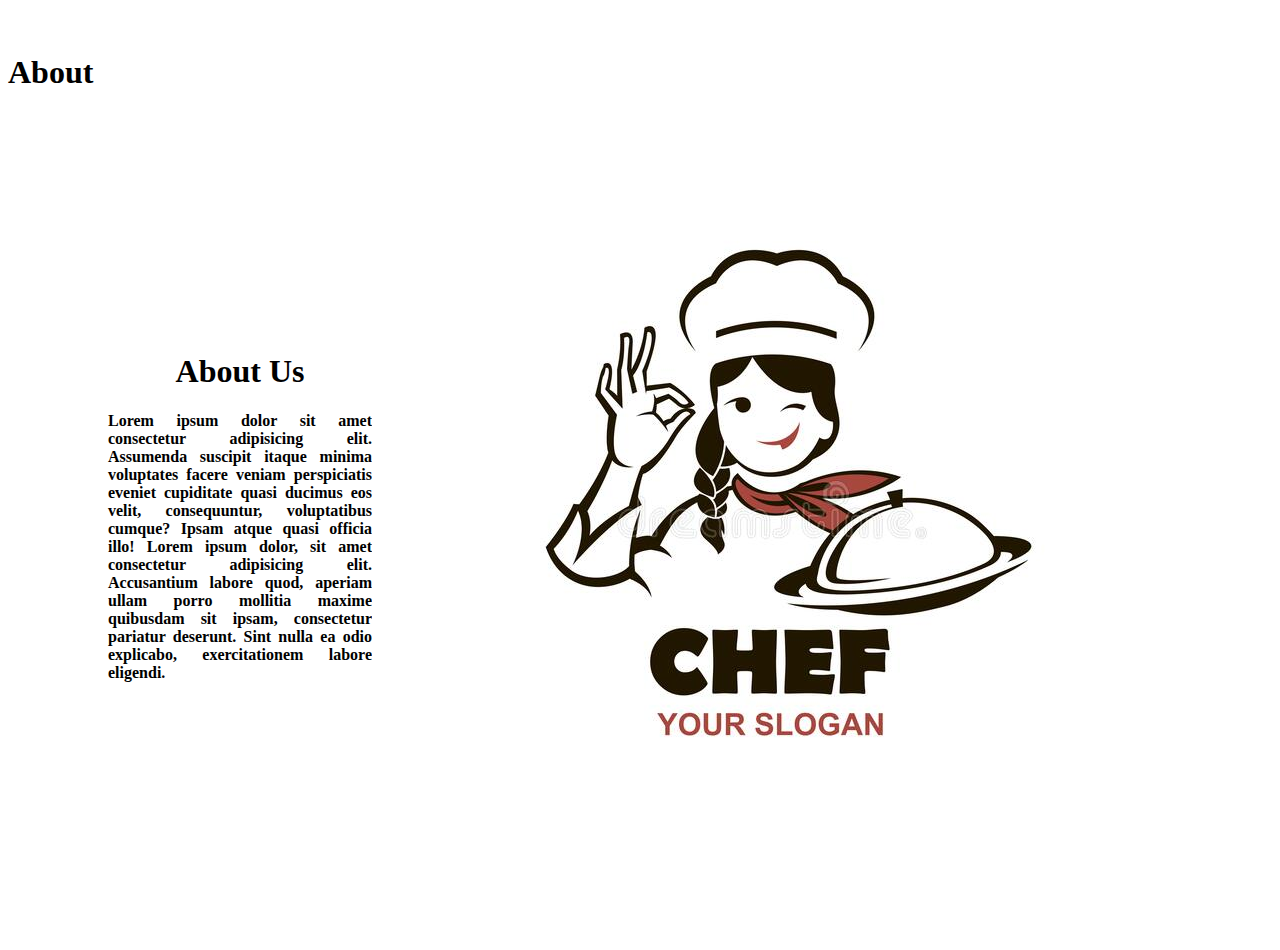
<file: about.html>
<!DOCTYPE html>
<html lang="en">
<head>
    <meta charset="UTF-8">
    <meta http-equiv="X-UA-Compatible" content="IE=edge">
    <meta name="viewport" content="width=device-width, initial-scale=1.0">
    <!-- <link rel="stylesheet" href="./about.css"> -->
    <link rel="stylesheet" type="text/css" href="./about.css">
    <title>About</title>
</head>
<body>
    <div id="about">
        <h1 id="section">About</h1>
        <div id="about_row">
            <div class="about_col">
                <h1>About Us</h1>
                    <p>
                    Lorem ipsum dolor sit amet consectetur adipisicing elit. Assumenda suscipit itaque minima voluptates facere veniam perspiciatis eveniet cupiditate quasi ducimus eos velit, consequuntur, voluptatibus cumque? Ipsam atque quasi officia illo!
                    Lorem ipsum dolor, sit amet consectetur adipisicing elit. Accusantium labore quod, aperiam ullam porro mollitia maxime quibusdam sit ipsam, consectetur pariatur deserunt. Sint nulla ea odio explicabo, exercitationem labore eligendi.
                </p>
                </div>
               
                    <div class="about_col">
                        <div id="about_img">
                            <!-- <img src=""class="about_col"> -->
                             <img src="./Image/chef.jpg "alt="chef">
                                </div>
                        </div>
                
            </div>
        </div>
</body>
</html>
</file>
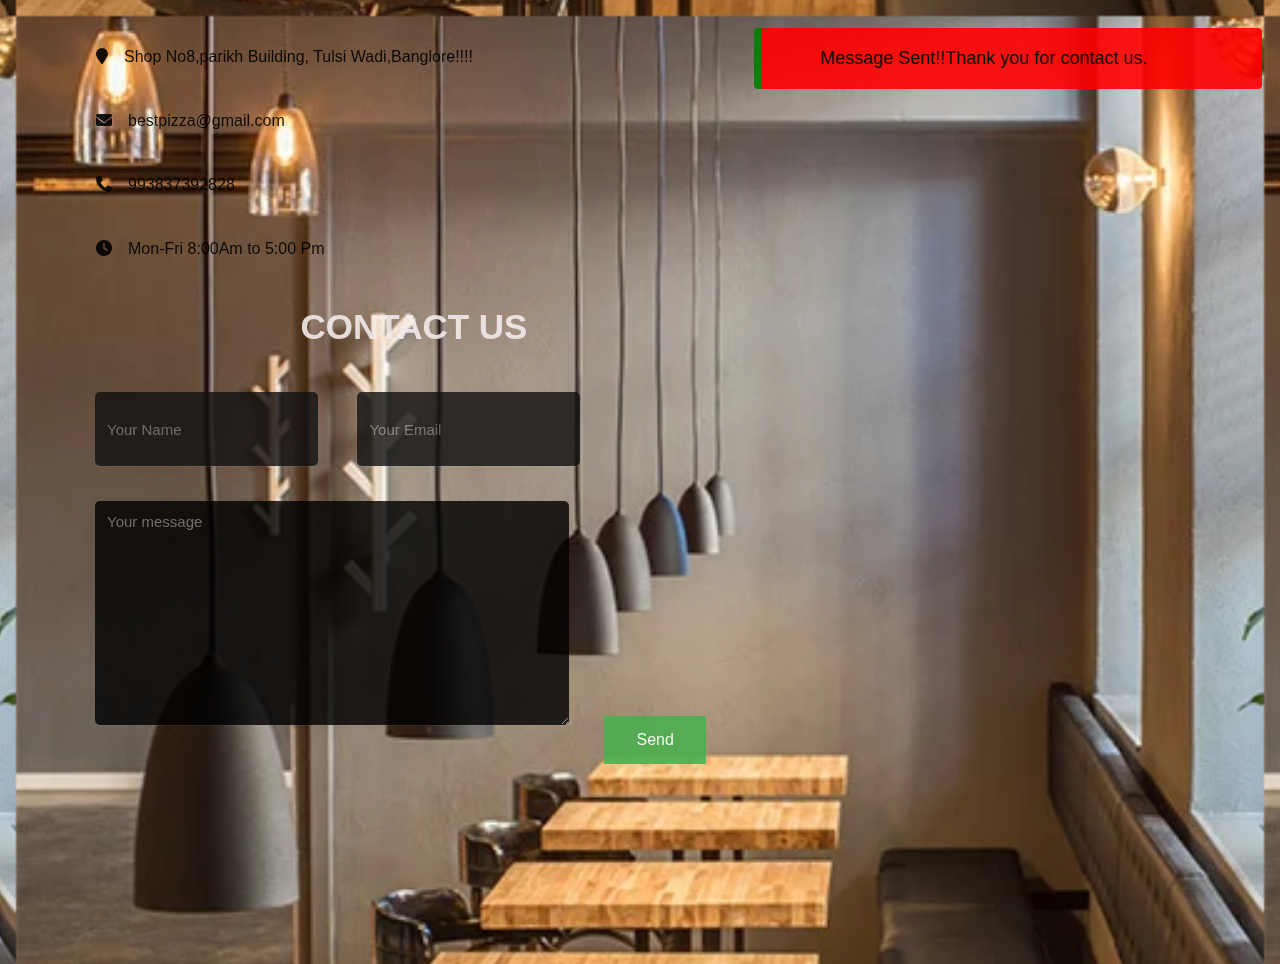
<file: contact.html>
<!DOCTYPE html>
<html lang="en" dir="ltr">
<head>
    <meta charset="UTF-8">
    
    <meta name="viewport" content="width=device-width, initial-scale=1.0">

    <title>Responsive Contact Form</title>
    <link rel="stylesheet" type="text/css" href="./contact.css">
    <link rel="stylesheet" href="https://cdnjs.cloudflare.com/ajax/libs/font-awesome/6.4.0/css/all.min.css">

</head>
<body>
    <!--<div class="alert-error">
        <span>Something went wrong!please try again.</span>-->
    <div class="alert-success">
        <span>Message Sent!!Thank you for contact us.</span>
    </div>
   <div class="contact section">
    <div class="contact info">
    <div><i class="fa-solid fa-location-pin"></i>Shop No8,parikh Building, Tulsi Wadi,Banglore!!!!</div>
    <div><i class="fas fa-envelope"></i>bestpizza@gmail.com</div>
    <div><i class="fas fa-phone"></i>993837392828</div>
    <div><i class="fas fa-clock"></i>Mon-Fri 8:00Am to 5:00 Pm</div>
     </div> 
     <div class=" contact-form">
        <h2>Contact Us</h2>
        <form class="contact" action="contact.html" method="post">
            <input type ="text" name="name"  class="text-box" placeholder="Your Name"required> 
            <input type ="email" name="email"  class="text-box" placeholder="Your Email"required> 
            <textarea type ="message" name="name"  rows="5" placeholder="Your message"required></textarea>
            <input type="Submit" name="Submit" class="Send-btn" value="Send" id="btn"> 
        </form>
        </form>
        </form>
     </div>
</body>
</html>
</file>
<file: about.css>
#about{
    padding: 25px 0 25px 0;
}
#about_row{
    display:flex;
    justify-content: center;
    align-items: center;
    flex-wrap: wrap;
    padding: 0 100px 0 100px;

}
.about_col{
    flex:1;
}
#about_img1{
    width: 200px;
    height: 200px;
    border-radius: 50;
    margin: auto;
}
/* about_img img{
    width: 100px;
    height: 100px;
    border-radius: 50;
    object-fit: fill;
} */
.about_col h1{
    text-align: center;
    font-family: cursive;
}
.about_col p{
    text-align: justify;
    font-weight: bold;
}
</file>
<file: contact.css>
/* @import url('https://fonts.googleapis.com/css2?family=Poppins:wght@400;500;600;700&display=swap') */
*{
    margin: 1em;
    padding:0;
    box-sizing: border box;
    font-family: "poppins",sans-serif;
}
body{
    min-height: 100vh;
    background-image: url(./Image/backgnd.webp);
    background-size: cover;
    opacity: 0.9;

    justify-content:center;
    align-items: center;
}
.contact section{
   width:100%;
   display: flex;
   justify-content: right; 
   align-items: right;
}
.contact info{
    color:aquamarine;
    max-width: 500px;
    line-height: 65px;
    padding-left: 50px;
    font-size: 18px;
}
.contact-info i{
    margin-right: 40px;
    font-size: 15px;

}
.contact-form{
    max-width: 700px;
    margin-right: 50px;
}
.contact-info, .contact-form{
    flex: 1;

}
.contact-form h2{
    color:#f3ebeb;
    text-align: center;
    font-size: 35px;
    text-transform: uppercase;
    margin-bottom: 30px;
}
.contact-form .text-box{
    background: #131212;
    border: none;
    width:calc(50%-10px);
    height: 50px;
    padding: 12px;
    font-size: 15px;
    border-radius: 5px;
    box-shadow: 0 1px 1px rgba(240, 233, 233, 0.1);
    margin-bottom: 20px;
    opacity: 0.9;
}
.contact-form .text-box:first-child{
    margin-right: 20px;
}
.contact-form textarea{
    background: #000;
    color: #050505;
    border: none;
    width: 450px;
    padding: 12px;
    font-size: 15px;
    min-height: 200px;
    max-height: 400px;
    resize:vertical;
    border-radius: 5px;
    box-shadow: 0 1px 1px rgba(192, 182, 182, 0.1);
    margin-bottom: 20px;
    opacity: 0.9;
}
.contact-form .send-btn{
    float: right;
    background: #2E94E3;
    color: #0e0d0d;
    border: none;
     width:200px;
     height:100px;
     font-size: 15px;
     font-weight: 600;
     text-transform: uppercase;
     letter-spacing: 2px;
     border-radius: 5px;
     cursor: pointer;
     transition: 0.3s;
    transition-property:background;
}
.contact-form .send-btn:hover{
    background: #0582E3;

}
<!--@media screen and (max-width:950px){
    .contact-section{
        flex-direction: column;
    }
    .contact-info, .contact-form{
        margin:30px 50px;
    }
    .contact-form h2{
        font-size: 30px;
    }
    .contact-form .text-box{
        width:100%
    }
}-->
.alert-success{
    z-index: 1;
    background:red;
    font-size: 18px;
    padding: 20px 40px;
    min-width: 420px;
    position: fixed;
    right:0;
    top:10px;
    border-left: 8px solid green;
    border-radius: 4px;
}
alert-error{
    z-index: 1;
    background:red;
    font-size: 18px;
    padding: 20px 40px;
    min-width: 420px;
    position: fixed;
    right:0;
    top:10px;
    border-left: 8px solid rgb(227, 238, 166);
    border-radius: 4px;
}


#btn {
        background-color: #4CAF50; /* Green */
        border: none;
        color: white;
        padding: 15px 32px;
        text-align: center;
        text-decoration: none;
        display: inline-block;
        font-size: 16px;
}

#btn:hover {
    background-color: darkgreen;
}
</file>
